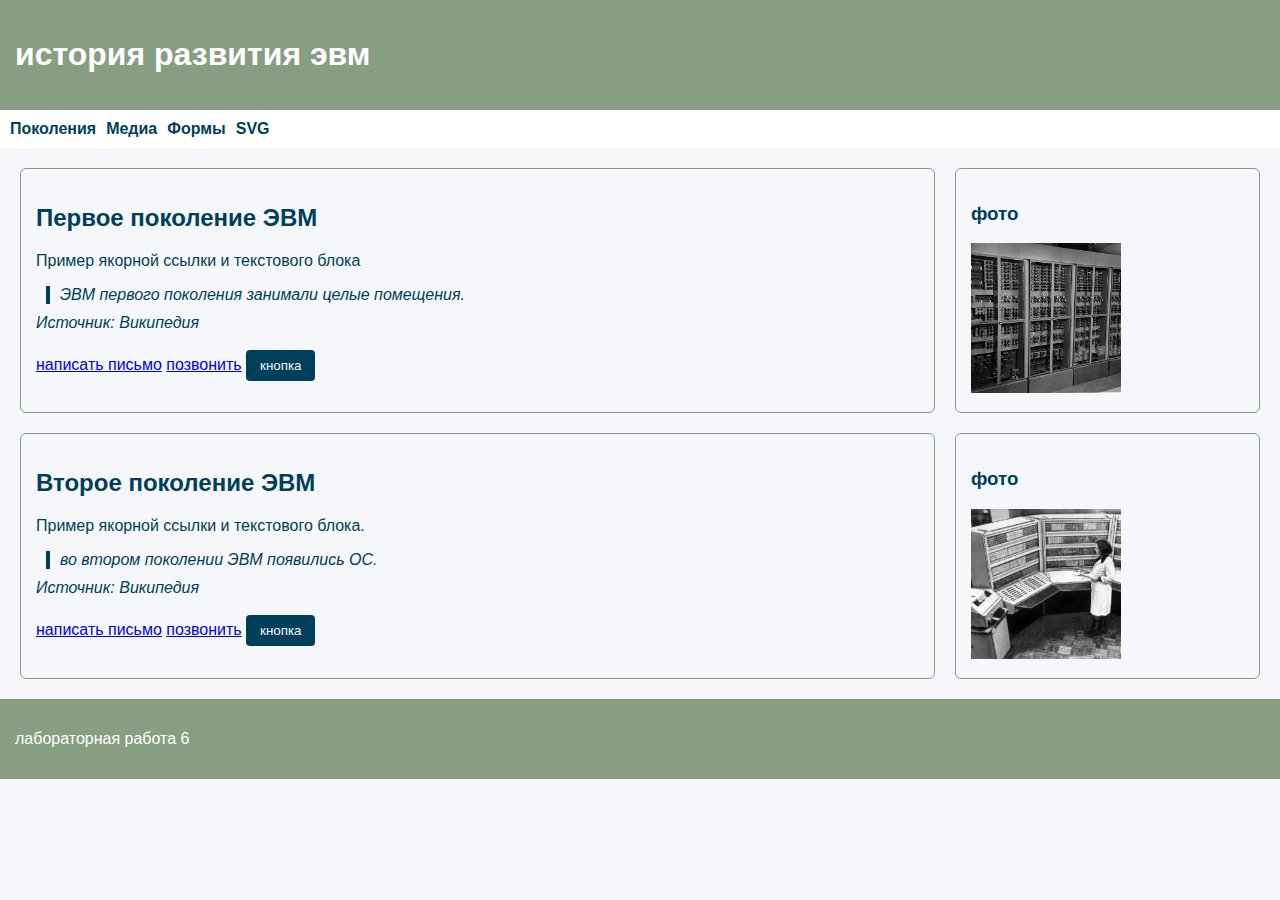
<file: my-site/index.html>
<!DOCTYPE html>
<html lang="en">
<head>
    <meta charset="UTF-8">
    <meta name="viewport" content="width=device-width, initial-scale=1.0">
    <title>история эвм</title>
    <link rel="stylesheet" href="style.css"/>
</head>
<body>
    <header>
        <h1>история развития эвм</h1>
    </header>
    <nav>
        <a href="#gen2">Поколения</a>
        <a href="media.html">Медиа</a>
        <a href="forms.html">Формы</a>
        <a href="vector.html" target="_blank">SVG</a>
    </nav>
    <main>
        <section id="gen1">
            <h2>Первое поколение ЭВМ</h2>
            <p>Пример якорной ссылки и текстового блока</p>
            <blockquote cite="https://ru.wikipedia.org/wiki/%D0%AD%D0%BB%D0%B5%D0%BA%D1%82%D1%80%D0%BE%D0%BD%D0%BD%D0%B0%D1%8F_%D0%B2%D1%8B%D1%87%D0%B8%D1%81%D0%BB%D0%B8%D1%82%D0%B5%D0%BB%D1%8C%D0%BD%D0%B0%D1%8F_%D0%BC%D0%B0%D1%88%D0%B8%D0%BD%D0%B0">ЭВМ первого поколения занимали целые помещения.</blockquote>
            <cite>Источник: Википедия</cite>
            <br/><br/>
            <a href="mailto.student@mail.ru">написать письмо</a>
            <a href="tel:+7999900000">позвонить</a>
            <button>кнопка</button>
        </section>
        <aside>
            <h3>фото</h3>
            <img src="../img/computer_generation_1.jpg" alt="1 поколение эвм" height="150"/>
        </aside>
        <section id="gen2">
            <h2>Второе поколение ЭВМ</h2>
            <p>Пример якорной ссылки и текстового блока.</p>
            <blockquote cite ="https://vtoroepokolenie02.tilda.ws/">
                во втором поколении ЭВМ появились ОС.
            </blockquote>
            <cite>Источник: Википедия</cite>
            <br/><br/>
            <a href="mailto.student@mail.ru">написать письмо</a>
            <a href="tel:+7999900000">позвонить</a>
            <button>кнопка</button>
        </section>
        <aside>
                <h3>фото</h3>
                <img src="../img/computer_generation_2.jpg" alt="1 поколение эвм" height="150"/>
            </aside>
    </main>
    <footer>
        <p title="подсказка">лабораторная работа 6</p>
    </footer>
</body>
</html>
</file>
<file: my-site/style.css>
*{
    box-sizing: border-box;
}
body{
    margin: 0;
    font-family: Arial, Helvetica, sans-serif;
    background: #f5f7fa;
    color: #003f5c;
}
header,footer{
    background: #879e82;
    color: #ffff;
    padding: 15px;
}
nav{
    background: #ffff;
    padding: 10px;
    display: flex;
    gap: 10px;
}
nav a{
    text-decoration: none;
    color:#003f5c;
    font-weight: bold;
}
nav a:hover{
    text-decoration: underline;
}
main{
    display: grid;
    grid-template-columns: 3fr  1fr;
    gap: 20px;
    padding: 20px;
}
section, aside{
    background: #f5f7fa;
    padding: 15px;
    border-radius: 6px;
    border: 1px solid #879e82;
}
button{
    background: #003f5c;
    color: #f5f7fa;
    border: none;
    padding: 8px 14px;
    cursor: pointer;
    border-radius: 4px;
}
button:hover{
    opacity: 0.85;
}
blockquote{
    border-left: 4px solid #003f5c;
    padding-left: 10px;
    margin: 10px;
    font-style: italic;
}
</file>
